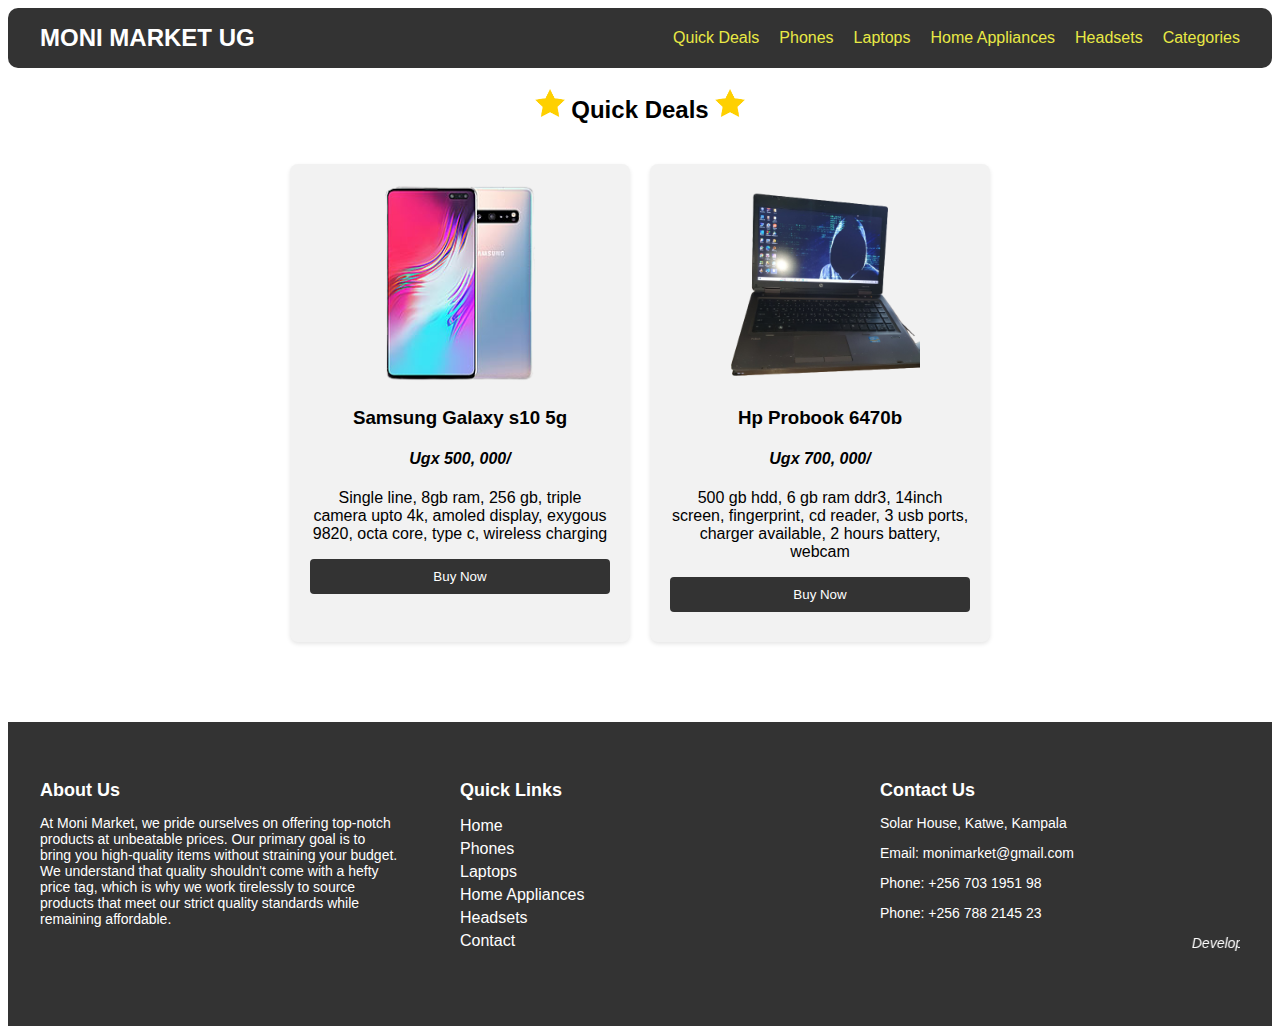
<file: index.html>
<!DOCTYPE html>
<html lang="en">
<head>
    <meta charset="UTF-8">
    <meta http-equiv="X-UA-Compatible" content="IE=edge">
    <meta name="viewport" content="width=device-width, initial-scale=1.0">
    <title>Moni Market Uganda</title>
    <link rel="stylesheet" href="style1.css">
</head>
<body>

    <nav class="navbar">
        <div class="container">
            <div class="logo"><a href="index.html" style="text-decoration: none; color: white;">MONI MARKET UG</a></div>
            <div class="burger" onclick="toggleNav()">
                <div class="line1"></div>
                <div class="line2"></div>
                <div class="line3"></div>
            </div>
            <ul class="nav-links">
                <li><a href="index.html">Quick Deals</a></li>
                <li><a href="phones.html">Phones</a></li>
                <li><a href="laptops.html">Laptops</a></li>
                <li><a href="#">Home Appliances</a></li>
                <li><a href="#">Headsets</a></li>
                <li><a href="#">Categories</a></li>
            </ul>
        </div>
    </nav>
    

    <h2 class="blinking-heading" style="text-align: center;"><img src="images/star.png" alt="" style="width: 30px; height: 30px;"> Quick Deals <img src="images/star.png" alt="" style="width: 30px; height: 30px;"></h2>

   
        <div class="card-container">
            <div class="card">
                <img src="images/samsung-galaxy-s10-5g-removebg-preview.png" alt="Phone" onclick="togglePopup(this)" id="imgcd">
                <h3>Samsung Galaxy s10 5g</h3>
                <h4><i>Ugx 500, 000/</i></h4>
                <p>Single line, 8gb ram, 256 gb, triple camera upto 4k, amoled display, exygous 9820, octa core, type c, wireless charging</p>
                <button onclick="togglePopup(this)">Buy Now</button>
                <div class="popup-container">
                    <div class="popup-content">
                        <h2 id="itemName">Buy Now</h2>
                        <div class="additional-images">
                            <img src="images/s5g1.png" alt="Phone 2">
                            <img src="images/s5g2.png" alt="Phone 3">
                            
                        </div>
                        <p>Choose an option:</p>
                        <button>Call Now</button>
                        <button>Send Email</button>
                        <button onclick="togglePopup(this)">Close</button>
                    </div>
                </div>
            </div>


            <div class="card">
                <img src="images/lp1.png" alt="Phone" onclick="togglePopup(this)" id="imgcd">
                <h3>Hp Probook 6470b</h3>
                <h4><i>Ugx 700, 000/</i></h4>
                <p>500 gb hdd, 6 gb ram ddr3,  14inch screen, fingerprint, cd reader, 3 usb ports, charger available, 2 hours battery, webcam</p>
                <button onclick="togglePopup(this)">Buy Now</button>
                <div class="popup-container">
                    <div class="popup-content">
                        <h2 id="itemName">Buy Now</h2>
                        <div class="additional-images">
                            <img src="images/lp1.png" alt="Phone 2">
                            <img src="images/lp1.png" alt="Phone 3">
                            <img src="images/lp1.png" alt="Phone 4">
                            <img src="images/lp1.png" alt="Phone 4">
                        </div>
                        <p>Choose an option:</p>
                        <button>Call Now</button>
                        <button>Send Email</button>
                        <button onclick="togglePopup(this)">Close</button>
                    </div>
                </div>
            </div>
            
    
    
    
    
        
        </div>
    
        
       




    
        <footer class="footer" style="z-index: -100;">
            <div class="footer-container">
                <div class="footer-column">
                    <h3>About Us</h3>
                    <p>At Moni Market, we pride ourselves on offering top-notch products at unbeatable prices. Our primary goal is to bring you high-quality items without straining your budget. We understand that quality shouldn't come with a hefty price tag, which is why we work tirelessly to source products that meet our strict quality standards while remaining affordable.</p>
                </div>
                <div class="footer-column">
                    <h3>Quick Links</h3>
                    <ul>
                        <li><a href="#">Home</a></li>
                        <li><a href="#">Phones</a></li>
                        <li><a href="#">Laptops</a></li>
                        <li><a href="#">Home Appliances</a></li>
                        <li><a href="#">Headsets</a></li>
                        <li><a href="#">Contact</a></li>
                    </ul>
                </div>
                <div class="footer-column">
                    <h3>Contact Us</h3>
                    <p>Solar House, Katwe, Kampala</p>
                    <p>Email: monimarket@gmail.com</p>
                    <p>Phone: +256 703 1951 98</p>
                    <p>Phone: +256 788 2145 23</p>
                    <p class="footer-developed"><marquee behavior="" direction=""><i>Developed by Monil Dev &copy; 2023</i></marquee></p>
                </div>
            </div>
            
        </footer>












    <script>
        function toggleNav() {
            var navLinks = document.querySelector('.nav-links');
            var burgerLines = document.querySelectorAll('.burger div');

            navLinks.classList.toggle('nav-active');

            burgerLines.forEach(function(line) {
                line.classList.toggle('toggle');
            });
        }

        function togglePopup(button) {
            var card = button.closest('.card');
            var itemName = card.querySelector('h3').textContent;
            var popupContainer = card.querySelector('.popup-container');
            var popupContent = card.querySelector('.popup-content');
            var popupItemName = popupContent.querySelector('#itemName');
            popupItemName.textContent = itemName;
            card.classList.toggle('open');
            popupContainer.classList.toggle('open');

        }


       



        
    </script>
</body>
</html>
</file>
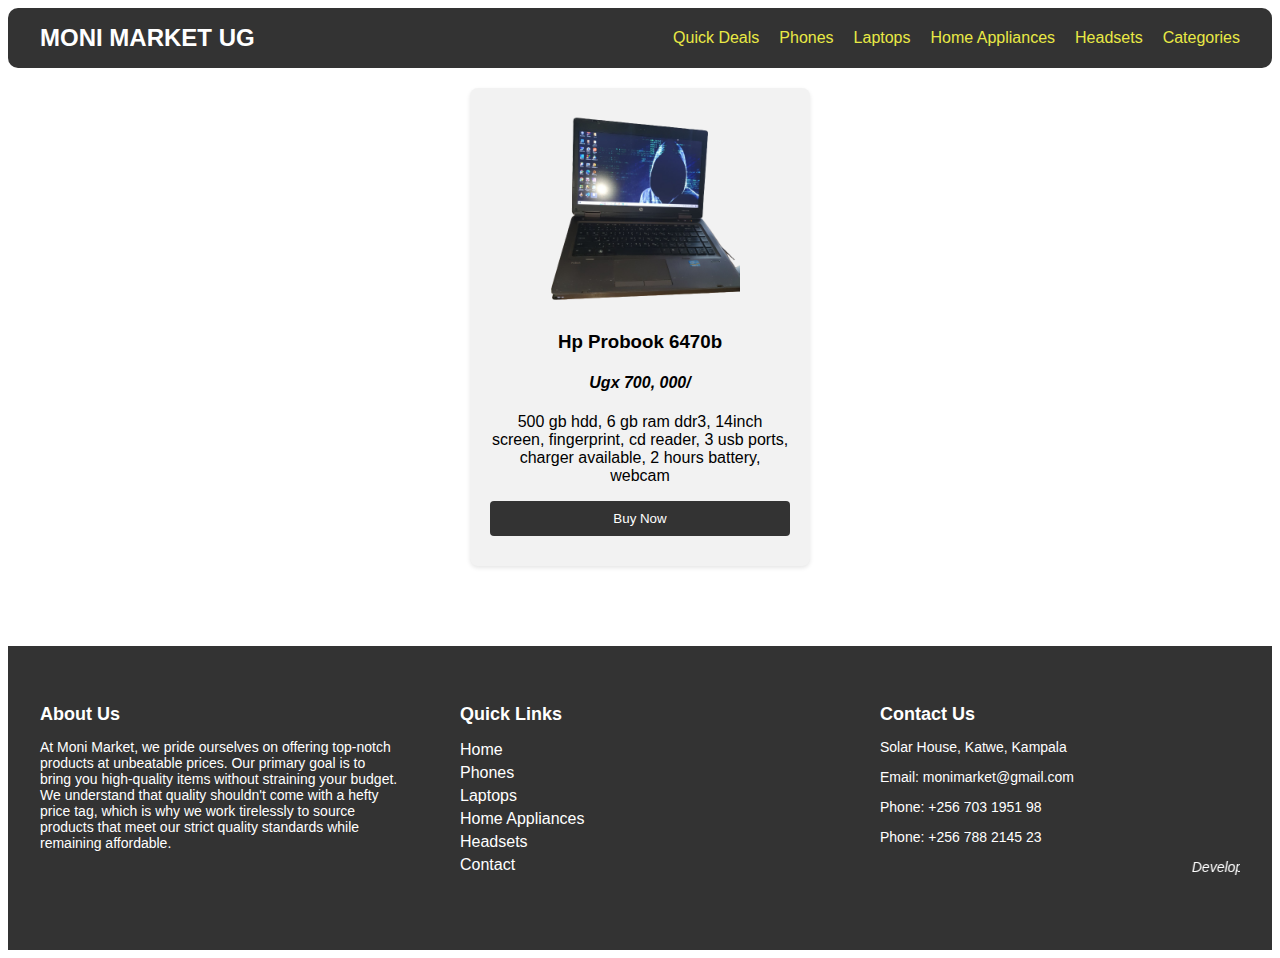
<file: laptops.html>
<!DOCTYPE html>
<html lang="en">
<head>
    <meta charset="UTF-8">
    <meta http-equiv="X-UA-Compatible" content="IE=edge">
    <meta name="viewport" content="width=device-width, initial-scale=1.0">
    <title>Moni Market Uganda</title>
    <link rel="stylesheet" href="style1.css">
</head>
<body>

    <nav class="navbar">
        <div class="container">
            <div class="logo"><a href="index.html" style="text-decoration: none; color: white;">MONI MARKET UG</a></div>
            <div class="burger" onclick="toggleNav()">
                <div class="line1"></div>
                <div class="line2"></div>
                <div class="line3"></div>
            </div>
            <ul class="nav-links">
                <li><a href="index.html">Quick Deals</a></li>
                <li><a href="phones.html">Phones</a></li>
                <li><a href="laptops.html">Laptops</a></li>
                <li><a href="#">Home Appliances</a></li>
                <li><a href="#">Headsets</a></li>
                <li><a href="#">Categories</a></li>
            </ul>
        </div>
    </nav>
    



   
        <div class="card-container">
          


            <div class="card">
                <img src="images/lp1.png" alt="Phone" onclick="togglePopup(this)" id="imgcd">
                <h3>Hp Probook 6470b</h3>
                <h4><i>Ugx 700, 000/</i></h4>
                <p>500 gb hdd, 6 gb ram ddr3,  14inch screen, fingerprint, cd reader, 3 usb ports, charger available, 2 hours battery, webcam</p>
                <button onclick="togglePopup(this)">Buy Now</button>
                <div class="popup-container">
                    <div class="popup-content">
                        <h2 id="itemName">Buy Now</h2>
                        <div class="additional-images">
                            <img src="images/lp1.png" alt="Phone 2">
                            <img src="images/lp1.png" alt="Phone 3">
                            <img src="images/lp1.png" alt="Phone 4">
                            <img src="images/lp1.png" alt="Phone 4">
                        </div>
                        <p>Choose an option:</p>
                        <button>Call Now</button>
                        <button>Send Email</button>
                        <button onclick="togglePopup(this)">Close</button>
                    </div>
                </div>
            </div>
            
    
    
    
    
        
        </div>
    
        
       




    
        <footer class="footer" style="z-index: -100;">
            <div class="footer-container">
                <div class="footer-column">
                    <h3>About Us</h3>
                    <p>At Moni Market, we pride ourselves on offering top-notch products at unbeatable prices. Our primary goal is to bring you high-quality items without straining your budget. We understand that quality shouldn't come with a hefty price tag, which is why we work tirelessly to source products that meet our strict quality standards while remaining affordable.</p>
                </div>
                <div class="footer-column">
                    <h3>Quick Links</h3>
                    <ul>
                        <li><a href="#">Home</a></li>
                        <li><a href="#">Phones</a></li>
                        <li><a href="#">Laptops</a></li>
                        <li><a href="#">Home Appliances</a></li>
                        <li><a href="#">Headsets</a></li>
                        <li><a href="#">Contact</a></li>
                    </ul>
                </div>
                <div class="footer-column">
                    <h3>Contact Us</h3>
                    <p>Solar House, Katwe, Kampala</p>
                    <p>Email: monimarket@gmail.com</p>
                    <p>Phone: +256 703 1951 98</p>
                    <p>Phone: +256 788 2145 23</p>
                    <p class="footer-developed"><marquee behavior="" direction=""><i>Developed by Monil Dev &copy; 2023</i></marquee></p>
                </div>
            </div>
            
        </footer>












    <script>
        function toggleNav() {
            var navLinks = document.querySelector('.nav-links');
            var burgerLines = document.querySelectorAll('.burger div');

            navLinks.classList.toggle('nav-active');

            burgerLines.forEach(function(line) {
                line.classList.toggle('toggle');
            });
        }

        function togglePopup(button) {
            var card = button.closest('.card');
            var itemName = card.querySelector('h3').textContent;
            var popupContainer = card.querySelector('.popup-container');
            var popupContent = card.querySelector('.popup-content');
            var popupItemName = popupContent.querySelector('#itemName');
            popupItemName.textContent = itemName;
            card.classList.toggle('open');
            popupContainer.classList.toggle('open');

        }


       



        
    </script>
</body>
</html>
</file>
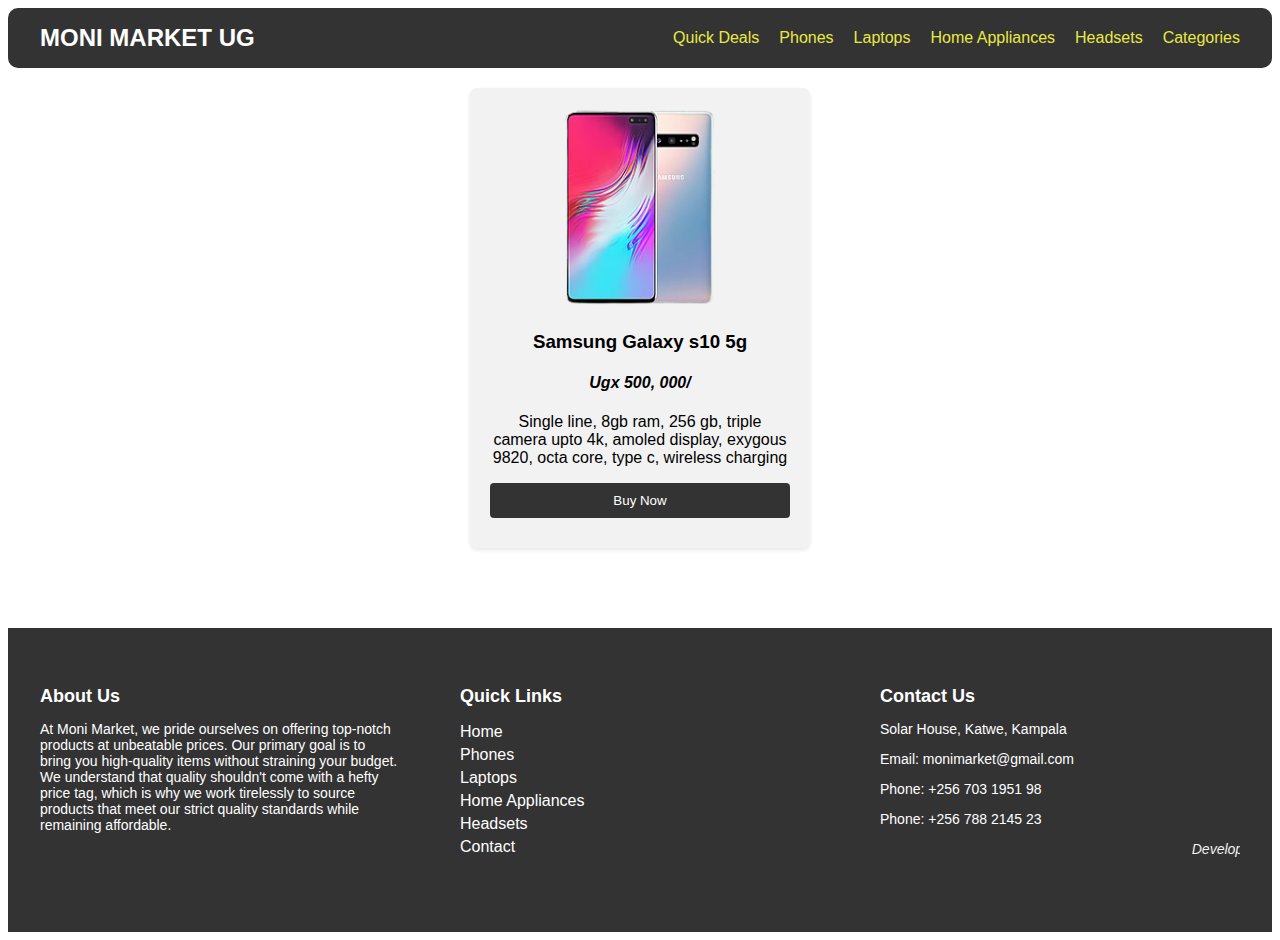
<file: phones.html>
<!DOCTYPE html>
<html lang="en">
<head>
    <meta charset="UTF-8">
    <meta http-equiv="X-UA-Compatible" content="IE=edge">
    <meta name="viewport" content="width=device-width, initial-scale=1.0">
    <title>Moni Market Uganda</title>
    <link rel="stylesheet" href="style1.css">
</head>
<body>

    <nav class="navbar">
        <div class="container">
            <div class="logo"><a href="index.html" style="text-decoration: none; color: white;">MONI MARKET UG</a></div>
            <div class="burger" onclick="toggleNav()">
                <div class="line1"></div>
                <div class="line2"></div>
                <div class="line3"></div>
            </div>
            <ul class="nav-links">
                <li><a href="index.html">Quick Deals</a></li>
                <li><a href="phones.html">Phones</a></li>
                <li><a href="laptops.html">Laptops</a></li>
                <li><a href="#">Home Appliances</a></li>
                <li><a href="#">Headsets</a></li>
                <li><a href="#">Categories</a></li>
            </ul>
        </div>
    </nav>


   
        <div class="card-container">
            <div class="card">
                <img src="images/samsung-galaxy-s10-5g-removebg-preview.png" alt="Phone" onclick="togglePopup(this)" id="imgcd">
                <h3>Samsung Galaxy s10 5g</h3>
                <h4><i>Ugx 500, 000/</i></h4>
                <p>Single line, 8gb ram, 256 gb, triple camera upto 4k, amoled display, exygous 9820, octa core, type c, wireless charging</p>
                <button onclick="togglePopup(this)">Buy Now</button>
                <div class="popup-container">
                    <div class="popup-content">
                        <h2 id="itemName">Buy Now</h2>
                        <div class="additional-images">
                            <img src="images/samsung-galaxy-s10-5g-removebg-preview.png" alt="Phone 2">
                            <img src="images/samsung-galaxy-s10-5g-removebg-preview.png" alt="Phone 3">
                            <img src="images/samsung-galaxy-s10-5g-removebg-preview.png" alt="Phone 4">
                            <img src="images/samsung-galaxy-s10-5g-removebg-preview.png" alt="Phone 4">
                        </div>
                        <p>Choose an option:</p>
                        <button>Call Now</button>
                        <button>Send Email</button>
                        <button onclick="togglePopup(this)">Close</button>
                    </div>
                </div>
            </div>


          
            
    
    
    
    
        
        </div>
    
        
       




    
        <footer class="footer" style="z-index: -100;">
            <div class="footer-container">
                <div class="footer-column">
                    <h3>About Us</h3>
                    <p>At Moni Market, we pride ourselves on offering top-notch products at unbeatable prices. Our primary goal is to bring you high-quality items without straining your budget. We understand that quality shouldn't come with a hefty price tag, which is why we work tirelessly to source products that meet our strict quality standards while remaining affordable.</p>
                </div>
                <div class="footer-column">
                    <h3>Quick Links</h3>
                    <ul>
                        <li><a href="#">Home</a></li>
                        <li><a href="#">Phones</a></li>
                        <li><a href="#">Laptops</a></li>
                        <li><a href="#">Home Appliances</a></li>
                        <li><a href="#">Headsets</a></li>
                        <li><a href="#">Contact</a></li>
                    </ul>
                </div>
                <div class="footer-column">
                    <h3>Contact Us</h3>
                    <p>Solar House, Katwe, Kampala</p>
                    <p>Email: monimarket@gmail.com</p>
                    <p>Phone: +256 703 1951 98</p>
                    <p>Phone: +256 788 2145 23</p>
                    <p class="footer-developed"><marquee behavior="" direction=""><i>Developed by Monil Dev &copy; 2023</i></marquee></p>
                </div>
            </div>
            
        </footer>
        












    <script>
        function toggleNav() {
            var navLinks = document.querySelector('.nav-links');
            var burgerLines = document.querySelectorAll('.burger div');

            navLinks.classList.toggle('nav-active');

            burgerLines.forEach(function(line) {
                line.classList.toggle('toggle');
            });
        }

        function togglePopup(button) {
            var card = button.closest('.card');
            var itemName = card.querySelector('h3').textContent;
            var popupContainer = card.querySelector('.popup-container');
            var popupContent = card.querySelector('.popup-content');
            var popupItemName = popupContent.querySelector('#itemName');
            popupItemName.textContent = itemName;
            card.classList.toggle('open');
            popupContainer.classList.toggle('open');

        }


       



        
    </script>
</body>
</html>
</file>
<file: style1.css>
.navbar {
    background-color: #333;
    color: #fff;
    height: 60px;
    display: flex;
    align-items: center;
    justify-content: space-between;
    position: relative;
    z-index: 9999;
    margin-top: 0px;
    top: 0;
    border-radius: 10px;
}
body {
    font-family: 'Font Name', sans-serif;
  }
  

.container {
    max-width: 1200px;
    margin: 0 auto;
    padding: 0 20px;
    display: flex;
    align-items: center;
    justify-content: space-between;
    width: 100%;
}

.logo {
    font-size: 24px;
    font-weight: bold;
}

.nav-links {
    list-style: none;
    display: flex;
}

.nav-links li {
    margin-left: 20px;
    color: yellow;
}

.nav-links li a {
    color: rgb(233, 233, 69);
    text-decoration: none;
    transition: color 0.3s;
}

.nav-links li a:hover {
    color: #aaa;
}

.burger {
    display: none;
    cursor: pointer;
}

.burger div {
    width: 25px;
    height: 3px;
    background-color: #fff;
    margin: 5px;
    transition: all 0.3s ease;
}

@media screen and (max-width: 768px) {
    .nav-links {
        display: none;
    }

    .nav-links.nav-active {
        display: flex;
        flex-direction: column;
        align-items: center;
        background-color: #333;
        position: absolute;
        top: 60px;
        left: 0;
        width: 100%;
        padding: 20px;
    }

    .nav-links li {
        margin-top: 20px;
    }

    .burger {
        display: block;
    }
}

@keyframes blink {
    0% {
      opacity: 1;
    }
    50% {
      opacity: 0;
    }
    100% {
      opacity: 1;
    }
  }
  
  .blinking-heading {
    animation: blink 1s infinite;
  }
  



.additional-images {
    overflow-x: scroll;
    white-space: nowrap;
    width: 100%;
    height: 300px;
  }
  
  .additional-images img {
    display: inline-block;
    max-width: 150px;
    height: 100px;
    margin-right: 10px;
  }
  @media (max-width: 768px) {
    .additional-images {
      width: 100%;
      overflow-x: scroll;
      white-space: nowrap;
    }
  
    .additional-images img {
      display: inline-block;
      max-width: 100%;
      height: auto;
      margin-right: 5px; 
    }
  }
  
  
#imgcd{
    height: 200px;
}  

.card-container {
    display: flex;
    flex-wrap: wrap;
    justify-content: center;
    gap: 20px;
    padding: 20px;
    margin-bottom: 60px;
  }
  
  .card {
    position: relative;
    width: 300px;
    background-color: #f2f2f2;
    padding: 20px;
    border-radius: 8px;
    box-shadow: 0 2px 4px rgba(0, 0, 0, 0.1);
    text-align: center;
  }
  .card-image {
    width: 100%;
    max-height: 20px;
    object-fit: cover;
    border-radius: 8px;
    cursor: pointer;
  }

  .card button {
    display: block;
    width: 100%;
    margin-bottom: 10px;
    padding: 10px;
    border: none;
    background-color: #333;
    color: #fff;
    border-radius: 4px;
    cursor: pointer;
  }
  
  .popup-container {
    position: fixed;
    top: 0;
    left: 0;
    width: 100%;
    height: 100%;
    display: flex;
    justify-content: center;
    align-items: center;
    background-color: rgba(0, 0, 0, 0.8);
    visibility: hidden;
    opacity: 0;
    transition: visibility 0s, opacity 0.3s;
    z-index: 9999;
  }
  
  .card.open .popup-container {
    visibility: visible;
    opacity: 1;
    transition: visibility 0s, opacity 0.3s;
  }
  
  .popup-content {
    background-color: #fff;
    padding: 20px;
    border-radius: 8px;
    text-align: center;
  }
  
  .close-btn {
    position: absolute;
    top: 10px;
    right: 10px;
    font-size: 24px;
    color: #aaa;
    cursor: pointer;
  }
  







.footer {
    background-color: #333;
    color: #fff;
    padding: 40px 0;
    
    bottom: 0;
    left: 0;
    width: 100%;
    z-index: 9999;
    
  }
  
  .footer-container {
    display: flex;
    flex-wrap: wrap;
    justify-content: space-between;
    max-width: 1200px;
    margin: 0 auto;
    padding: 0 20px;
    bottom: 0;
  }
  
  .footer-column {
    width: 30%;
    margin-bottom: 20px;
  }
  
  .footer-column h3 {
    font-size: 18px;
    margin-bottom: 10px;
  }
  
  .footer-column p {
    font-size: 14px;
    margin-bottom: 5px;
  }
  
  .footer-column ul {
    list-style-type: none;
    padding: 0;
  }
  
  .footer-column ul li {
    margin-bottom: 5px;
  }
  
  .footer-column ul li a {
    color: #fff;
    text-decoration: none;
  }
  
  @media (max-width: 768px) {
    .footer {
      position: static;
      width: auto;
    }
  
    .footer-container {
      flex-direction: column;
    }
  
    .footer-column {
      width: 100%;
    }
  }
  



  
  @media (min-width: 768px) {
    .popup-content {
      width: 1000px;
    }
  }
  @media (min-width: 768px) {
    .popup-content .additional-images img {
      max-width: 100%;
      height: auto;
    }
  }
</file>
